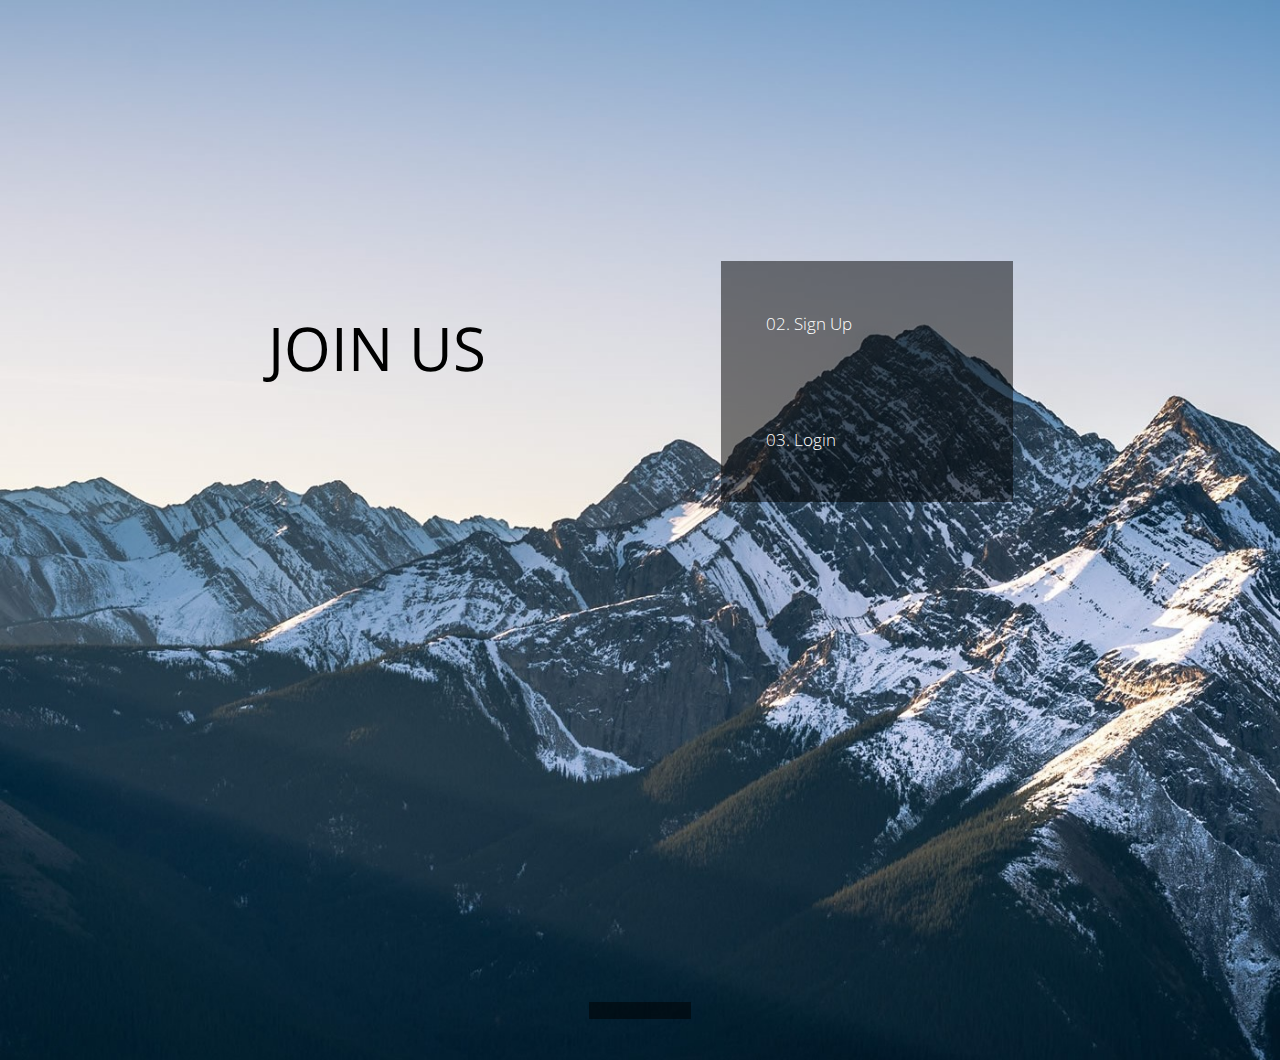
<file: index.html>
<!DOCTYPE html>
<html lang="en">

<head>
    <meta charset="UTF-8">
    <meta name="viewport" content="width=device-width, initial-scale=1.0">
    <meta http-equiv="X-UA-Compatible" content="ie=edge">
    <title>ncsc project</title>
    
    <link rel="stylesheet" href="https://fonts.googleapis.com/css?family=Open+Sans:300,400,600">
    <link rel="stylesheet" href="bootstrap.min.css">
    <link rel="stylesheet" href="materialize.min.css">
    <link rel="stylesheet" href="tooplate.css">
</head>

<body id="home">
    <div class="container tm-home-mt tm-home-container">
        <div class="row">
            <div class="col-12">
                <div class="tm-home-left">
				
                </div>
            </div>
        </div>
        <div class="row">
            <div class="col-xl-6 col-lg-6 col-md-6 col-sm-12" style="margin-top: 11%;">
                <div class="tm-home-left mt-3 font-weight-light" >
                                    </div><div><h style="font-size: 60px;color: black;font-style: initial;"> JOIN US</h></div>
            </div>
            <div class="col-xl-6 col-lg-6 col-md-6 col-sm-12">
                <ul class="list-group tm-home-list tm-bg-black font-weight-light">
                                       <li class="d-flex justify-content-between align-items-center">
                        <a href="signup.html" class="tm-white-text">02. Sign Up</a>
                    </li>
                    <li class="d-flex justify-content-between align-items-center">
                        <a href="login.html" class="tm-white-text">03. Login</a>
                    </li>
                   
                </ul>
            </div>
        </div>
    </div>
    <footer class="row tm-mt-big mb-3">
        <div class="col-xl-12 text-center font-weight-light">
            <p class="d-inline-block tm-bg-black white-text py-2 tm-px-5">
                <a rel="nofollow" href="http://tooplate.com" class="tm-footer-link"></a>
            </p>
        </div>
    </footer>
</body>

</html>
</file>
<file: tooplate.css>
/*

Template 2105 Input

http://www.tooplate.com/view/2105-input
	
*/


html {
  font-size: 17px;
}

body {
  font-family: "Open Sans", Helvetica, Arial, sans-serif;
  color: white;
  overflow-x: hidden;
  background-color: #000;
}

.tm-site-title {
  font-size: 4rem;
  text-align: center;
  border-top: 1px solid white;
  border-bottom: 1px solid white;
  padding-top: 35px;
  padding-bottom: 35px;
}

a {
  color: #FFF;
  transition: all 0.3s ease;
}
a:hover,
a:focus {
  color: #9CF;
  text-decoration: none;
}

.tm-white-text {
  color: white;
}

.tm-white-text:hover,
.tm-white-text:focus {
  color: #b0afaf;
}

.tm-form-title {
  font-size: 2.1rem;
  line-height: 1.4;
}

.container {
  width: 100%;
}

.row,
ul,
li:last-child {
  margin-bottom: 0;
  margin-top: 60px;
}

.tm-mb-35 {
  margin-bottom: 35px;
}

.tm-mb-50 {
  margin-bottom: 50px;
}

.tm-container-max-800 {
  max-width: 800px;
}

.tm-mb-35 {
  margin-bottom: 35px;
}

.tm-home-mt {
  margin-top: 140px;
}

.tm-home-left {
  max-width: 400px;
}

.tm-home-list {
  max-width: 292px;
  margin-left: auto;
  margin-right: 0;
}

ul.tm-home-list:not(.browser-default) {
  padding: 50px 45px;
}

.tm-home-list li {
  margin-bottom: 30px;
}

.tm-home-list li:last-child {
  margin-bottom: 0;
}

.tm-home-container {
  max-width: 805px;
  margin-bottom: 500px;
}

#home {
  background-image: url(input-bg-05.jpg);
  background-size:cover;
  background-repeat: no-repeat;
  background-position: center top;
}

#survey {
  background-image: url(input-bg-04.jpg);
  background-size: cover;
  background-repeat: no-repeat;
  background-position: center top;
}

#register {
  padding-top: 180px;
  background-image: url(input-bg-04.jpg);
  background-size: cover;
  background-repeat: no-repeat;
  background-position: 50% 30%;
  color: black;
}

#application {
  background-image: url(input-bg-04.jpg);
  background-size: cover;
  background-repeat: no-repeat;
  background-position: center top;
  color: black;
}

#login {
  background-image: url(input-bg-04.jpg);
  background-size: cover;
  background-repeat: no-repeat;
  background-position: center;
}

#register .container {
  max-width: 900px;
}

#application .container {
  max-width: 800px;
}

#login .container {
  max-width: 1000px;
  margin-top: 238px;
}

.tm-signup-form {
  max-width: 350px;
  margin-right: 0;
  margin-left: auto;
}

.tm-register-col-l {
  max-width: 350px;
}

.tm-register-col-r {
  max-width: 400px;
  margin-right: 0;
  margin-left: auto;
}

.tm-form-description {
  max-width: 500px;
  margin-left: auto;
  margin-right: auto;
}

.tm-bg-black {
  background-color: rgba(0, 0, 0, 0.5);
}

.tm-form-block {
  padding: 35px 30px;
  margin-top: 35px;
}

.tm-bg-white {
  background-color: rgba(255, 255, 255, 0.6);
  border-radius: 10px;
}

.tm-form-pad-big {
  padding: 60px 100px;
}

[type="radio"]:not(:checked) + span:before,
[type="radio"]:not(:checked) + span:after {
  border: 2px solid #dee2e6;
}

[type="radio"]:checked + span:after,
[type="radio"].with-gap:checked + span:before,
[type="radio"].with-gap:checked + span:after {
  border: 2px solid white;
}

[type="radio"]:checked + span:after,
[type="radio"].with-gap:checked + span:after {
  background-color: #dee2e6;
}
[type="radio"]:not(:checked) + span,
[type="radio"]:checked + span {
  padding-left: 40px;
}

label {
  color: white;
}

[type="radio"]:not(:checked) + span,
[type="radio"]:checked + span {
  font-size: 1rem;
}

[type="radio"] + span:before,
[type="radio"] + span:after {
  width: 20px;
  height: 20px;
}

li {
  margin-bottom: 1rem;
}

textarea,
input {
  color: white;
}

textarea {
  border-color: white;
  height: 8rem;
}

textarea:focus {
  outline-color: #26a69a;
}

[type="checkbox"].filled-in:checked + span:not(.lever):after {
  border-color: white;
  background-color: transparent;
}

[type="checkbox"].filled-in:not(:checked) + span:not(.lever):after {
  border-color: white;
}

[type="checkbox"].filled-in:checked + span:not(.lever):after,
[type="checkbox"].filled-in:not(:checked) + span:not(.lever):after {
  width: 25px;
  height: 25px;
}

[type="checkbox"].filled-in:checked + span:not(.lever):before {
  width: 10px;
  height: 17px;
  border-right: 3px solid #fff;
  border-bottom: 3px solid #fff;
}

.select-wrapper input.select-dropdown,
.dropdown-content li > a,
.dropdown-content li > span {
  color: white;
}

.dropdown-content {
  background-color: rgba(0, 0, 0, 0.9);
}

.select-wrapper .caret {
  fill: white;
  border: 1px solid white;
  width: 30px;
  height: 30px;
}

.input-field {
  margin-top: 0;
}

.btn-large {
  padding: 0 77px;
  border-radius: 5px;
  background-color: black;
  text-transform: capitalize;
  font-size: 1rem;
}

.btn-large:hover,
.btn-large:focus {
  background-color: rgba(0, 0, 0, 0.6);
}

.btn-large-white {
  background-color: white;
  color: black;
  font-size: 1.1rem;
}
.btn-large-white:hover,
.btn-large-white:focus {
  background-color: #ccc;
  color: black;
}

.tm-footer-link {
  color: white;
}

.tm-footer-link:hover,
.tm-footer-link:focus {
  color: rgba(255, 255, 255, 0.8);
  text-decoration: none;
}

input[type="text"]:not(.browser-default).tm-input-white-bg,
input[type="email"]:not(.browser-default).tm-input-white-bg {
  border: none;
  background-color: white;
  color: black;
  border-radius: 5px;
  font-size: 1.2rem;
  padding: 6px 15px;
  box-sizing: border-box;
}

.select-wrapper input.select-dropdown.tm-bg-white {
  background-color: white;
}

.tm-form-white .select-wrapper input.select-dropdown {
  color: black;
  background-color: white;
  border-radius: 5px;
  padding: 0 10px;
}

.tm-form-white .select-wrapper .caret {
  fill: black;
  border: 1px solid black;
  pointer-events: none;
  z-index: 1;
}

.tm-form-white .dropdown-content {
  background-color: white;
  border-radius: 10px;
  color: black;
}

.tm-form-white .select-wrapper input.select-dropdown,
.tm-form-white .dropdown-content li > a,
.tm-form-white .dropdown-content li > span {
  color: black;
}

.tm-form-white textarea,
.tm-form-white input,
.tm-form-white label {
  color: black;
}

.tm-form-white ::placeholder {
  /* Chrome, Firefox, Opera, Safari 10.1+ */
  color: black;
  opacity: 1; /* Firefox */
}

.tm-form-white :-ms-input-placeholder {
  /* Internet Explorer 10-11 */
  color: black;
}

.tm-form-white ::-ms-input-placeholder {
  /* Microsoft Edge */
  color: black;
}

.tm-form-white [type="radio"]:not(:checked) + span:before,
.tm-form-white [type="radio"]:not(:checked) + span:after {
  border: 1px solid black;
  background: white;
}

.tm-font-big [type="radio"]:not(:checked) + span:before,
.tm-font-big [type="radio"]:not(:checked) + span:after,
.tm-font-big [type="radio"] + span:before,
.tm-font-big [type="radio"] + span:after {
  width: 30px;
  height: 30px;
}

.tm-font-big [type="radio"]:not(:checked) + span,
.tm-font-big [type="radio"]:checked + span {
  height: 35px;
  line-height: 35px;
}

.tm-font-big [type="radio"]:not(:checked) + span,
.tm-font-big [type="radio"]:checked + span {
  padding-left: 50px;
}

.tm-form-white [type="radio"]:checked + span:after,
.tm-form-white [type="radio"].with-gap:checked + span:before,
.tm-form-white [type="radio"].with-gap:checked + span:after {
  border-color: black;
}

.tm-form-white [type="radio"]:checked + span:after,
.tm-form-white [type="radio"].with-gap:checked + span:after {
  background-color: black;
}

.tm-font-big *,
.tm-font-big [type="radio"]:not(:checked) + span,
.tm-font-big [type="radio"]:checked + span,
.tm-font-big .select-wrapper input.select-dropdown {
  font-size: 1.2rem;
}

.btn-white {
  background-color: white;
  color: black;
  border-radius: 5px;
  text-transform: capitalize;
}

.btn-white:hover,
.btn-white:focus {
  background-color: #ccc;
}

.tm-border-radius-0 {
  border-radius: 0;
}

.tm-form-white textarea {
  background-color: white;
  border: none;
  border-radius: 5px;
}

.tm-form-white .select-wrapper input.select-dropdown {
  box-sizing: border-box;
}

.tm-form-white .select-wrapper .caret {
  right: 15px;
}

.tm-form-group-2-col {
  max-width: 245px;
}

.tm-form-group-2-col-r {
  margin-right: 0;
  margin-left: auto;
}

.tm-px-5 {
  padding-left: 3rem;
  padding-right: 3rem;
}

.tm-mt-big {
  margin-top: 220px;
}

.tm-footer-text-small {
  font-size: 0.9rem;
}

.tm-flex-lr {
  display: flex;
  align-items: center;
  justify-content: space-between;
}

@media (max-width: 400px) {
  .tm-form-block {
    padding: 15px;
  }

  .col-6 {
    flex: 0 0 100%;
    max-width: 100%;
  }

  .tm-pr-xs-0 {
    padding-right: 0;
  }

  .tm-pl-xs-0 {
    padding-left: 0;
  }
}

@media (max-width: 767px) {
  #register {
    padding-top: 80px;
    padding-bottom: 80px;
  }
  .tm-register-col-l,
  .tm-register-col-r {
    max-width: 600px;
    margin-left: auto;
    margin-right: auto;
  }

  .tm-register-row {
    flex-direction: column-reverse;
  }

  .tm-form-group-2-col {
    max-width: none;
  }

  .tm-form-group-2-col-l {
    padding-right: 0;
  }

  .tm-form-group-2-col-r {
    padding-left: 0;
  }

  .tm-form-pad-big {
    padding: 20px 30px;
  }

  .tm-signup-form {
    max-width: none;
    margin-right: auto;
    margin-left: auto;
  }

  .tm-login-l {
    margin-top: 35px;
  }

  .tm-home-list {
    margin-top: 40px;
  }

  .tm-home-left,
  .tm-home-list {
    margin-left: auto;
    margin-right: auto;
  }

  .tm-home-container {
    margin-bottom: 100px;
  }
}

@media (max-width: 400px) {
  .container {
    padding-left: 0;
    padding-right: 0;
  }

  .tm-px-5 {
    padding-left: 1rem;
    padding-right: 1rem;
  }

  .tm-flex-lr {
    flex-direction: column-reverse;
    min-height: 100px;
  }

  #login .container {
    margin-top: 50px;
  }

  .tm-mt-big {
    margin-top: 80px;
  }
}
</file>
